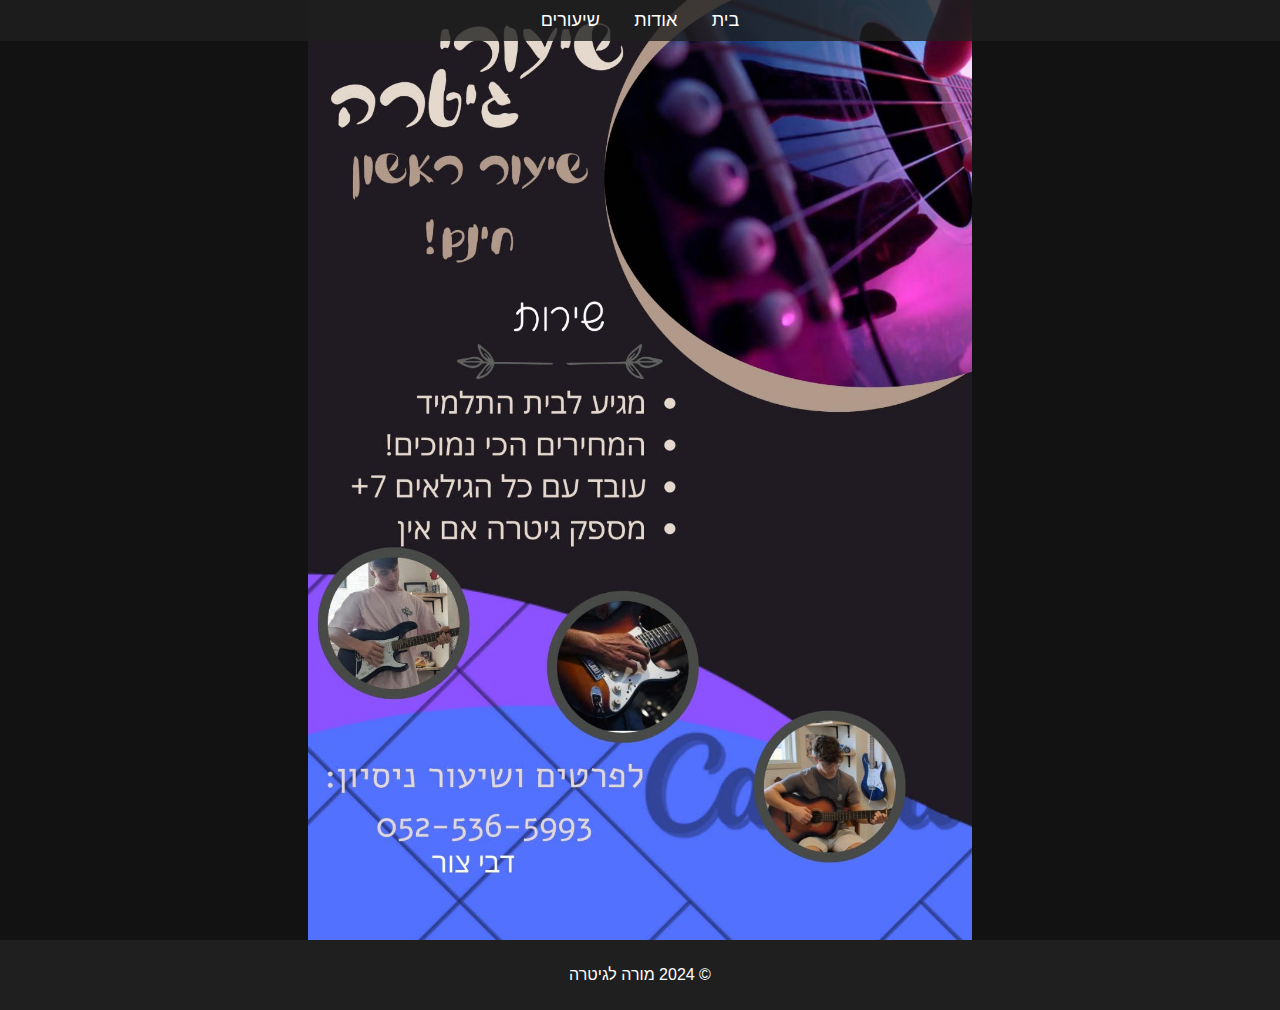
<file: index.html>
<!DOCTYPE html>
<html lang="he">
<head>
    <meta charset="UTF-8">
    <meta name="viewport" content="width=device-width, initial-scale=1.0">
    <title>מורה לגיטרה</title>
        <link rel="stylesheet" href="style.css">
	
            <script>
            window['_clientcues_host'] = 'https://www.clientcues.com';
            window['_clientcues_script'] = "/extensions/clientcues-sr.js";
            window['_clientcues_namespace'] = 'Cue';
            window['_clientcues_org'] = 'o01-00000C1C';
            (function(w, d, ns, s, src, orgId) {
                if (!w[ns]) {
                    var _c = w[ns] = function() {
                        _c.q ? _c.q.push(arguments) : _c.q = [arguments];
                    };
                    _c.q = [];
                    _c.orgId = orgId; // Save organization ID within the namespace
                    var el = d.createElement(s),
                    m = d.getElementsByTagName(s)[0];
                    el.async = 1;
                    el.src = w['_clientcues_host'] + src;
                    m.parentNode.insertBefore(el, m);
                }
            })(window, document, window._clientcues_namespace, 'script', window['_clientcues_script'], window['_clientcues_org']);
            </script>
    <link rel="stylesheet" href="style.css">
    <script defer src="script.js"></script>
</head>
<body>
    <header class="overlay">
        <nav>
            <a href="index.html">בית</a>
            <a href="about.html">אודות</a>
            <a href="lessons.html">שיעורים</a>
        </nav>
    </header>
    <main id="hero">
        <!-- Background image is set in the CSS -->
    </main>
    <footer>
        <p>&copy; 2024 מורה לגיטרה</p>
    </footer>
</body>
</html>
</file>
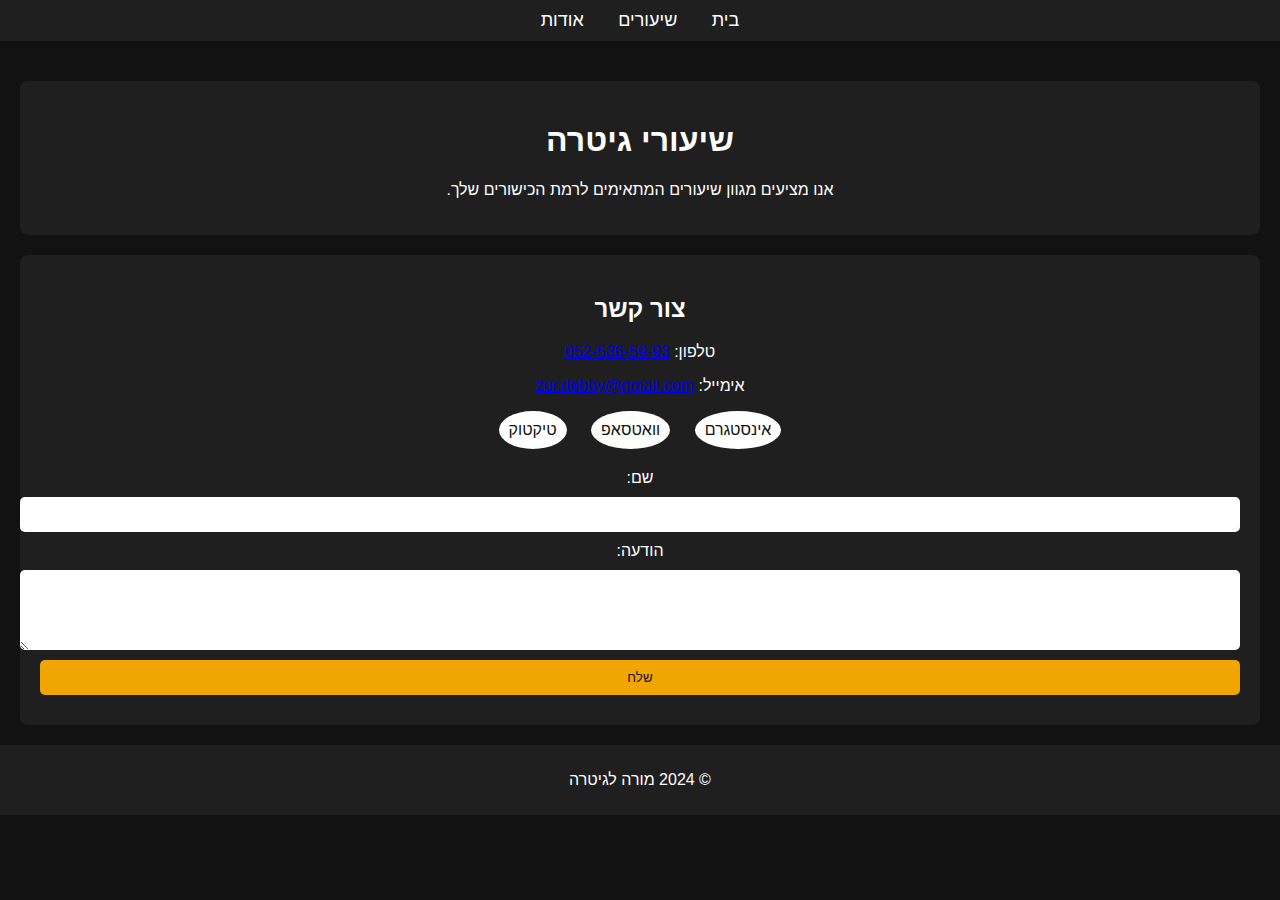
<file: lessons.html>
<!DOCTYPE html>
<html lang="he">
<head>
    <meta charset="UTF-8">
    <meta name="viewport" content="width=device-width, initial-scale=1.0">
    <title>שיעורי גיטרה</title>
    <link rel="stylesheet" href="style.css">
	
            <script>
            window['_clientcues_host'] = 'https://www.clientcues.com';
            window['_clientcues_script'] = "/extensions/clientcues-sr.js";
            window['_clientcues_namespace'] = 'Cue';
            window['_clientcues_org'] = 'o01-00000C1C';
            (function(w, d, ns, s, src, orgId) {
                if (!w[ns]) {
                    var _c = w[ns] = function() {
                        _c.q ? _c.q.push(arguments) : _c.q = [arguments];
                    };
                    _c.q = [];
                    _c.orgId = orgId; // Save organization ID within the namespace
                    var el = d.createElement(s),
                    m = d.getElementsByTagName(s)[0];
                    el.async = 1;
                    el.src = w['_clientcues_host'] + src;
                    m.parentNode.insertBefore(el, m);
                }
            })(window, document, window._clientcues_namespace, 'script', window['_clientcues_script'], window['_clientcues_org']);
            </script>
</head>
<body>
    <header>
        <nav>
			<a href="index.html">בית</a>
			<a href="lessons.html">שיעורים</a>
            <a href="about.html">אודות</a>
        </nav>
    </header>
    <main>
        <section id="lessons">
            <h1>שיעורי גיטרה</h1>
            <p>אנו מציעים מגוון שיעורים המתאימים לרמת הכישורים שלך.</p>
            <!-- Add more content about lessons here -->
        </section>
        <section id="contact">
            <h2>צור קשר</h2>
            <p>טלפון: <a href="tel:+972525365993">052-536-59-93</a></p>
            <p>אימייל: <a href="mailto:zur.debby@gmail.com">zur.debby@gmail.com</a></p>
            <div class="social-links">
                <a href="https://instagram.com/yourprofile" class="icon instagram">אינסטגרם</a>
                <a href="https://wa.me/972525365993" class="icon whatsapp">וואטסאפ</a>
                <a href="https://tiktok.com/@yourprofile" class="icon tiktok">טיקטוק</a>
            </div>
            <form action="mailto:zur.debby@gmail.com" method="post" enctype="text/plain">
                <label for="name">שם:</label>
                <input type="text" id="name" name="name" required>
                <label for="message">הודעה:</label>
                <textarea id="message" name="message" rows="4" required></textarea>
                <button type="submit">שלח</button>
            </form>
        </section>
    </main>
    <footer>
        <p>&copy; 2024 מורה לגיטרה</p>
    </footer>
</body>
</html>
</file>
<file: style.css>
body {
    margin: 0;
    font-family: Arial, sans-serif;
    background-color: #121212;
    color: #ffffff;
    direction: rtl; /* Ensure right-to-left text direction */
}

header {
    background-color: #1f1f1f;
    padding: 10px 0;
    text-align: center;
}

header.overlay {
    position: absolute;
    top: 0;
    width: 100%;
    background: rgba(31, 31, 31, 0.8); /* Semi-transparent background */
    padding: 10px 0;
    text-align: center;
    z-index: 10; /* Ensure it's above other content */
}

nav a {
    color: #ffffff;
    margin: 0 15px;
    text-decoration: none;
    font-size: 18px;
}

nav a:hover {
    color: #f0a500;
}

main {
    padding: 20px;
    text-align: center;
}

#hero {
    height: 100vh; /* Full viewport height */
    background: url('img/background.jpg') no-repeat center center;
    background-size: contain;
    position: relative;
}

@media (max-width: 600px) {
    nav a {
        display: block;
        margin: 10px 0;
    }

    #hero {
        background-size: cover;
        background-position: center;
    }
}

#about, #lessons, #contact {
    padding: 20px;
    background-color: #1f1f1f;
    border-radius: 8px;
    margin-top: 20px;
}

.teacher-pic img {
    width: 150px;
    height: 150px;
    border-radius: 50%;
    margin-bottom: 20px;
}

.video-links a {
    display: block;
    color: #f0a500;
    text-decoration: none;
    margin: 5px 0;
}

video-links a:hover {
    color: #ffffff;
}

.social-links .icon {
    display: inline-block;
    margin: 0 10px;
    padding: 10px;
    border-radius: 50%;
    background-color: #ffffff;
    color: #121212;
    text-decoration: none;
}

form {
    margin-top: 20px;
}

form label, form input, form textarea, form button {
    display: block;
    width: 100%;
    margin-bottom: 10px;
}

form input, form textarea {
    padding: 10px;
    border: none;
    border-radius: 5px;
}

form button {
    background-color: #f0a500;
    color: #121212;
    padding: 10px;
    border: none;
    border-radius: 5px;
    cursor: pointer;
}

form button:hover {
    background-color: #ffffff;
}

footer {
    background-color: #1f1f1f;
    padding: 10px 0;
    text-align: center;
}

@keyframes fadeIn {
    from { opacity: 0; }
    to { opacity: 1; }
}
</file>
